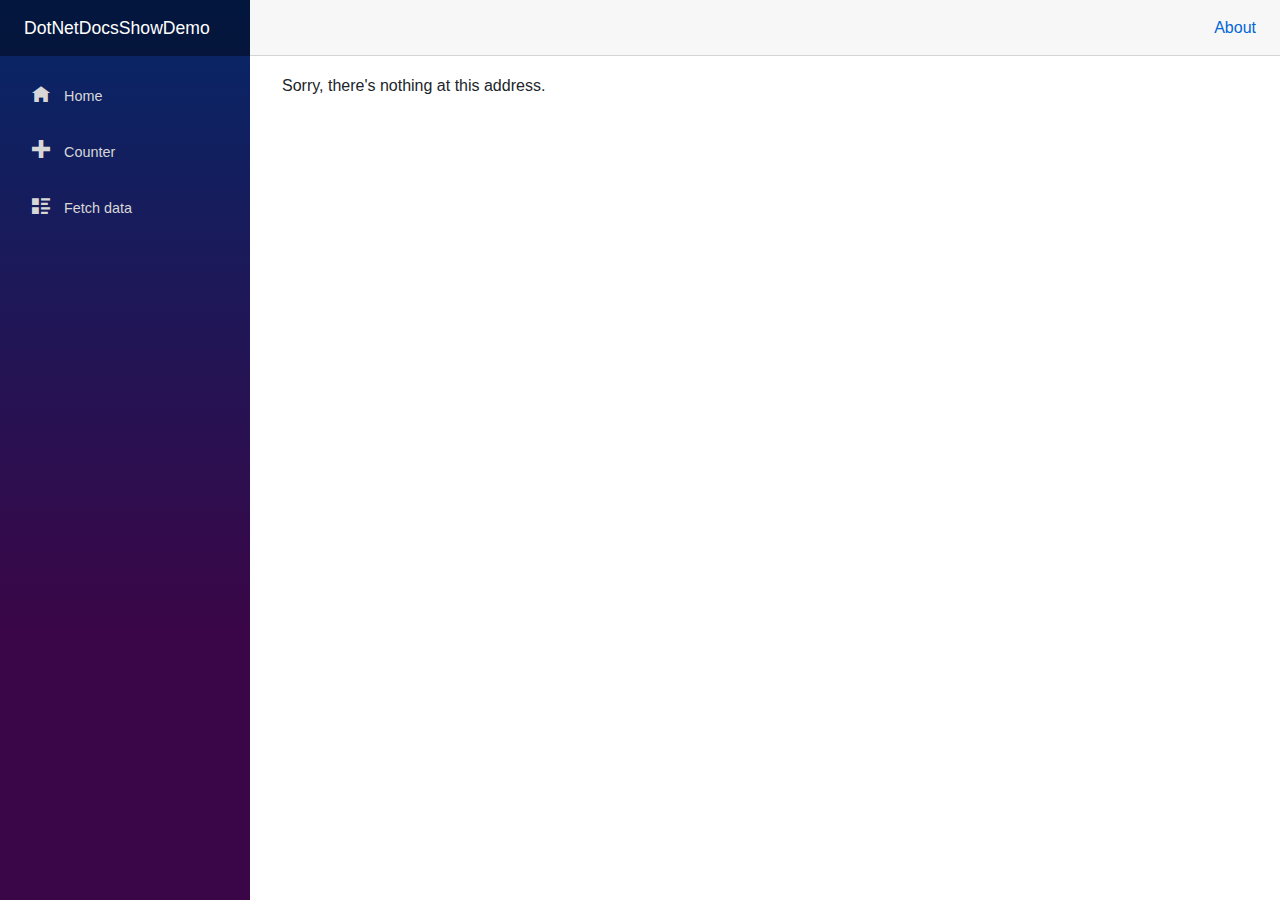
<file: wwwroot/index.html>
<!DOCTYPE html>
<html>

<head>
    <meta charset="utf-8" />
    <meta name="viewport" content="width=device-width, initial-scale=1.0, maximum-scale=1.0, user-scalable=no" />
    <title>DotNetDocsShowDemo</title>
    <base href="/" />
    <link href="css/bootstrap/bootstrap.min.css" rel="stylesheet" />
    <link href="css/app.css" rel="stylesheet" />
    <link href="DotNetDocsShowDemo.styles.css" rel="stylesheet" />
</head>

<body>
    <div id="app">Loading...</div>

    <div id="blazor-error-ui">
        An unhandled error has occurred.
        <a href="" class="reload">Reload</a>
        <a class="dismiss">🗙</a>
    </div>
    <script src="_framework/blazor.webassembly.js"></script>
</body>

</html>
</file>
<file: wwwroot/css/app.css>
@import url('open-iconic/font/css/open-iconic-bootstrap.min.css');

html, body {
    font-family: 'Helvetica Neue', Helvetica, Arial, sans-serif;
}

a, .btn-link {
    color: #0366d6;
}

.btn-primary {
    color: #fff;
    background-color: #1b6ec2;
    border-color: #1861ac;
}

.content {
    padding-top: 1.1rem;
}

.valid.modified:not([type=checkbox]) {
    outline: 1px solid #26b050;
}

.invalid {
    outline: 1px solid red;
}

.validation-message {
    color: red;
}

#blazor-error-ui {
    background: lightyellow;
    bottom: 0;
    box-shadow: 0 -1px 2px rgba(0, 0, 0, 0.2);
    display: none;
    left: 0;
    padding: 0.6rem 1.25rem 0.7rem 1.25rem;
    position: fixed;
    width: 100%;
    z-index: 1000;
}

    #blazor-error-ui .dismiss {
        cursor: pointer;
        position: absolute;
        right: 0.75rem;
        top: 0.5rem;
    }
</file>
